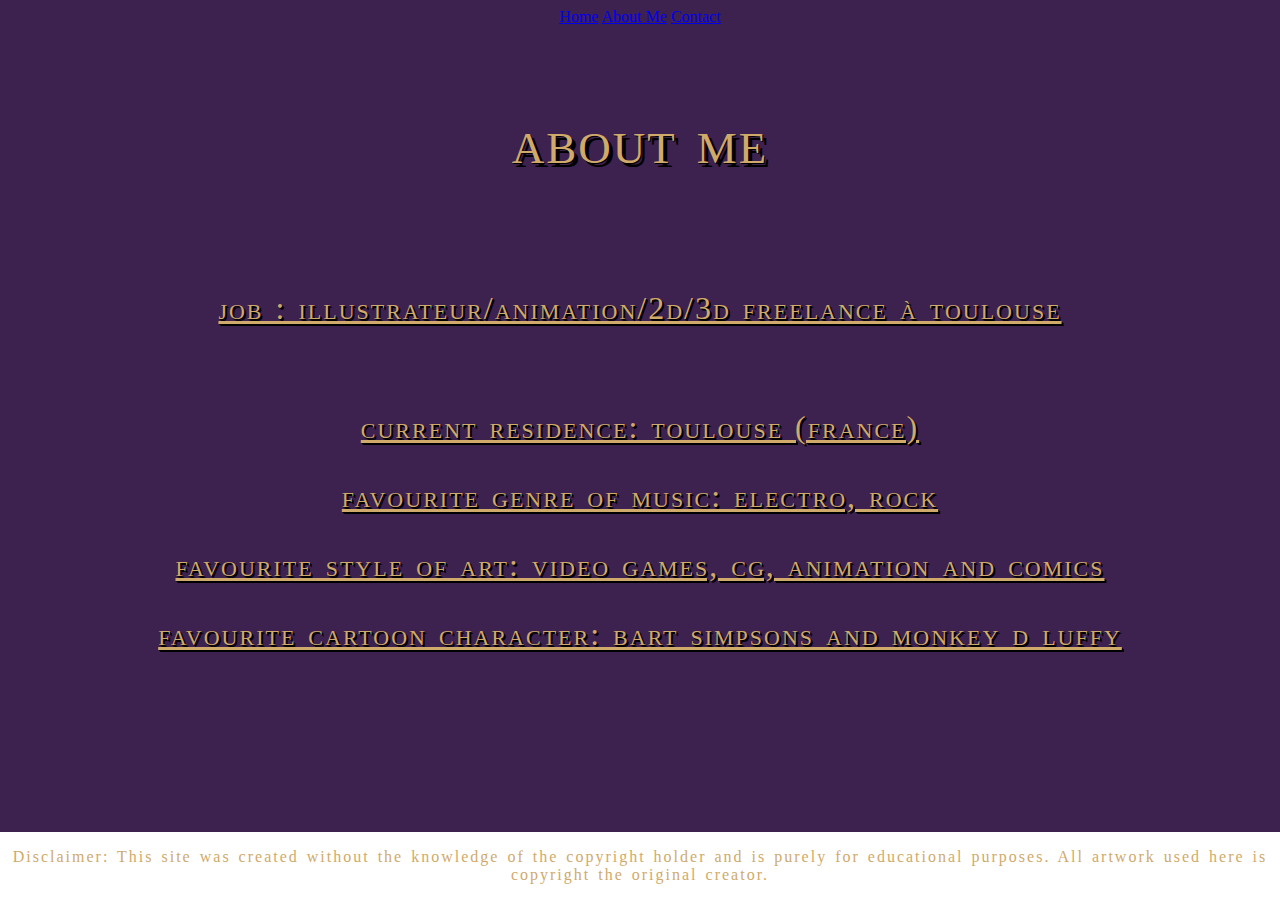
<file: About Me.html>
<!DOCTYPE html>
<html>
<meta name="robots" content="noindex, nofollow">
<head>
    <style>
        h1 {text-align: center;}
        h2 {text-align: center;}
        h3 {text-align: center;}
        p  {text-align: center;}

        p.small {
  font-variant: small-caps;
}
    
        .footer {
       position: fixed;
       left: 0;
       bottom: 0;
       width: 100%;
       background-color: White;
       color: red;
       text-align: center;
    }
    
    </style>
    <title>Tohad</title>
    <link href="style.css" type="text/css" rel="stylesheet">
    <meta name="robots" content="noindex, nofollow">
</head>

    <center>
        <nav>
            <a href="index.html">Home</a>
            <a href="About Me.html">About Me</a>
            <a href="Contact.html">Contact</a>
    </nav> 
    </center>   
        <nav>
    <br>
    <br>
    <h1>About Me</h1>
    <br>
    <br>
    <body>
        <center>
         <h3>Job : Illustrateur/animation/2D/3D Freelance à Toulouse</h3>
        <br>
        <h3>Current Residence: Toulouse (France)</h3>
        <h3>Favourite genre of music: Electro, Rock</h3>
        <h3>Favourite style of art: video games, CG, animation and comics</h3>
        <h3>Favourite cartoon character: Bart Simpsons and Monkey D Luffy</h3>
        </center>
        </body>
    <br>
    <br>
    <br>
    <br>            
    <div class="footer">
        <p>    Disclaimer: This site was created without the knowledge of the copyright holder and is purely for educational purposes. All artwork used here is copyright the original creator. 
      </p>
      </div>
        </nav>
      </html>
</file>
<file: style.css>
h1{
font-family: "Times", Times, serif;
font-size: 4rem;
letter-spacing: 2px;
word-spacing: 2px;
color: #d0aa6b;

font-weight: normal;
font-style: normal;
font-variant: small-caps;
text-transform: lowercase;
text-shadow: 1px 1px  #000000, 4px 4px #000000;
}


h2{
font-family: "Times New Roman", Times, serif;
font-size: 3rem;
letter-spacing: 2px;
word-spacing: 2px;
color: #d0aa6b;
text-decoration: underline;
font-weight: normal;
font-style: normal;
font-variant: small-caps;
text-transform: lowercase;
}

h3 {
font-family: "Times", Times, serif;
font-size: 2rem;
letter-spacing: 2px;
word-spacing: 2px;
color: #d0aa6b;
font-weight: normal;
font-style: normal;
font-variant: small-caps;
text-transform: lowercase;
text-shadow: 1px 1px 0 #000000, 2px 2px 0 #000000;
text-decoration: underline;
}

h4 {
    font-family: "Times New Roman", Times, serif;
    font-size: 2rem;
    letter-spacing: 2px;
    word-spacing: 2px;
    color: #d0aa6b;
    font-weight: normal;
    font-style: normal;
    font-variant: small-caps;
    text-transform: lowercase;
    
    }

p {
    font-family: "Times New Roman", Times, serif;
    font-size: 1rem;
    letter-spacing: 2px;
    word-spacing: 2px;
    color: #d0aa6b;
   
    }


img {
  border: 1px solid #ddd;
  padding: 30px;
  background-color: #d5d3ba;
  
 
-webkit-box-shadow: 0px 10px 13px -7px #000000, -1px 22px 20px -5px #000000; 
box-shadow: 0px 10px 13px -7px #000000, -1px 22px 20px -5px #000000;
}

body {background-color: #3d214f;}
</file>
